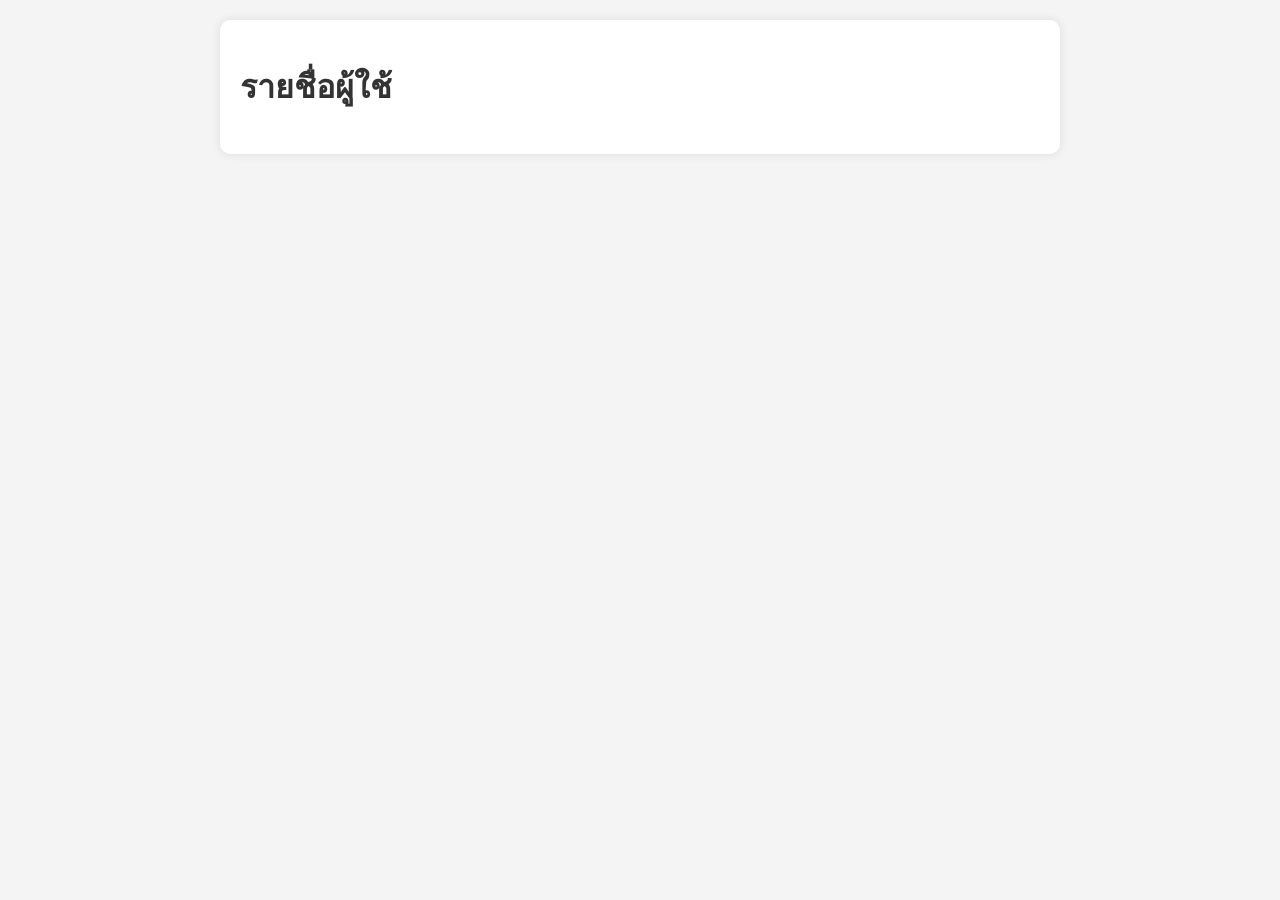
<file: index.html>
<!DOCTYPE html>
<html lang="th">
<head>
    <meta charset="UTF-8">
    <meta name="viewport" content="width=device-width, initial-scale=1.0">
    <title>รายชื่อผู้ใช้</title>
    <link rel="stylesheet" href="style.css">
</head>
<body>
    <div class="container">
        <h1>รายชื่อผู้ใช้</h1>
        <div id="user-list" class="user-list">
            <!-- ข้อมูลผู้ใช้จะถูกเพิ่มที่นี่ด้วย JavaScript -->
        </div>
    </div>
    <script src="script.js"></script>
</body>
</html>
</file>
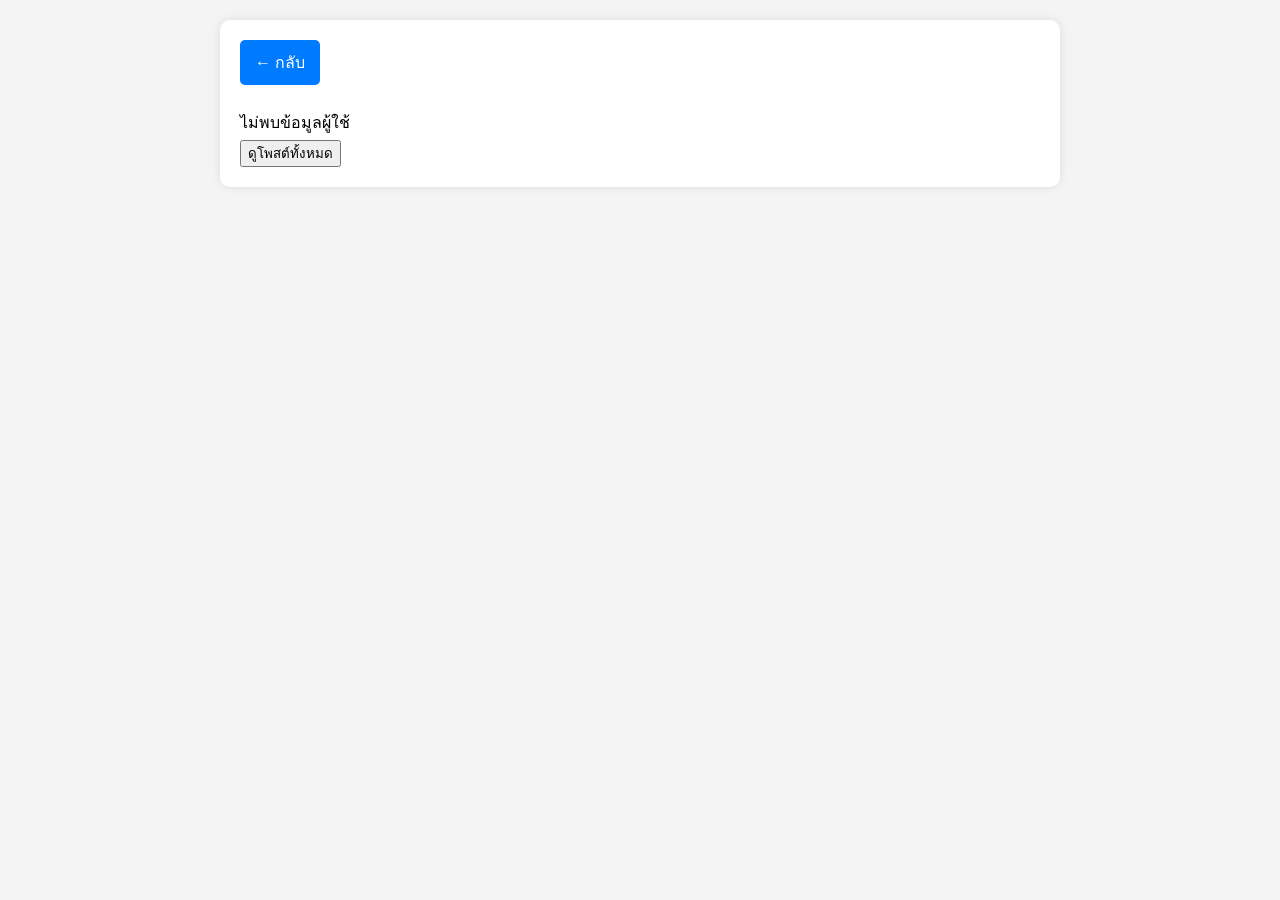
<file: user-detail.html>
<!DOCTYPE html>
<html lang="th">
<head>
    <meta charset="UTF-8">
    <meta name="viewport" content="width=device-width, initial-scale=1.0">
    <title>รายละเอียดผู้ใช้</title>
    <link rel="stylesheet" href="style.css">
</head>
<body>
    <div class="container">
        <a href="index.html" class="back-button">← กลับ</a>
        <div id="user-detail" class="user-detail">
            <!-- รายละเอียดผู้ใช้จะถูกเพิ่มที่นี่ด้วย JavaScript -->
        </div>
        <div class="button-container">
            <button id="view-posts" class="view-posts-btn">ดูโพสต์ทั้งหมด</button>
        </div>
    </div>
    <script src="user-detail.js"></script>
</body>
</html>
</file>
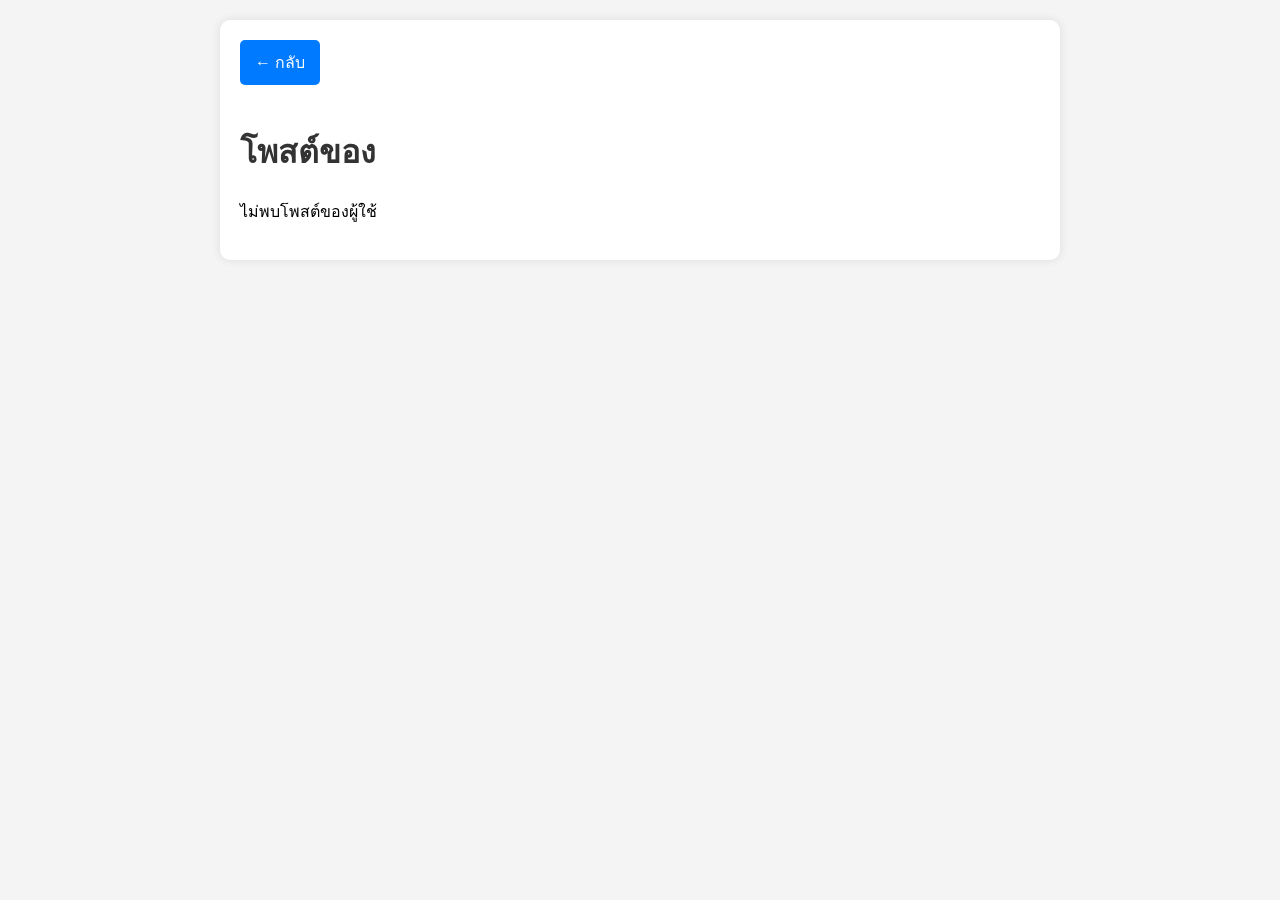
<file: user-posts.html>
<!DOCTYPE html>
<html lang="th">
<head>
    <meta charset="UTF-8">
    <meta name="viewport" content="width=device-width, initial-scale=1.0">
    <title>โพสต์ของผู้ใช้</title>
    <link rel="stylesheet" href="style.css">
</head>
<body>
    <div class="container">
        <a href="#" class="back-button" onclick="history.back()">← กลับ</a>
        <h1 id="posts-title">โพสต์ของ <span id="user-name"></span></h1>
        <div id="posts-list" class="posts-list">
            <!-- โพสต์จะถูกเพิ่มที่นี่ด้วย JavaScript -->
        </div>
    </div>
    <script src="user-posts.js"></script>
</body>
</html>
</file>
<file: style.css>
/* ตั้งค่าพื้นฐานของเว็บไซต์ */
body {
    font-family: Arial, sans-serif;
    margin: 0;
    padding: 0;
    background-color: #f4f4f4;
}

/* คอนเทนเนอร์หลัก */
.container {
    max-width: 800px;
    margin: 20px auto;
    padding: 20px;
    background: white;
    border-radius: 10px;
    box-shadow: 0px 0px 10px rgba(0, 0, 0, 0.1);
}

/* หัวข้อ */
h1,
h2,
h3 {
    color: #333;
}

/* ปุ่มย้อนกลับ */
.back-button {
    display: inline-block;
    margin-bottom: 20px;
    text-decoration: none;
    color: white;
    background: #007bff;
    padding: 10px 15px;
    border-radius: 5px;
}

.back-button:hover {
    background: #0056b3;
}

/* รายการผู้ใช้ */
.user-item {
    background: #e9ecef;
    padding: 10px;
    margin: 10px 0;
    border-radius: 5px;
}

.user-item a {
    text-decoration: none;
    color: #007bff;
}

/* รายละเอียดผู้ใช้ */
.user-detail p {
    margin: 5px 0;
}

/* โพสต์ของผู้ใช้ */
.post-item {
    background: #ffffff;
    padding: 15px;
    margin: 10px 0;
    border: 1px solid #ddd;
    border-radius: 5px;
}

/* ปุ่มดูความคิดเห็น */
.toggle-comments {
    background: #28a745;
    color: white;
    border: none;
    padding: 8px 12px;
    border-radius: 5px;
    cursor: pointer;
    margin-top: 10px;
}

.toggle-comments:hover {
    background: #218838;
}

/* ความคิดเห็น */
.comments {
    margin-top: 10px;
    padding: 10px;
    background: #f8f9fa;
    border-radius: 5px;
}
</file>
